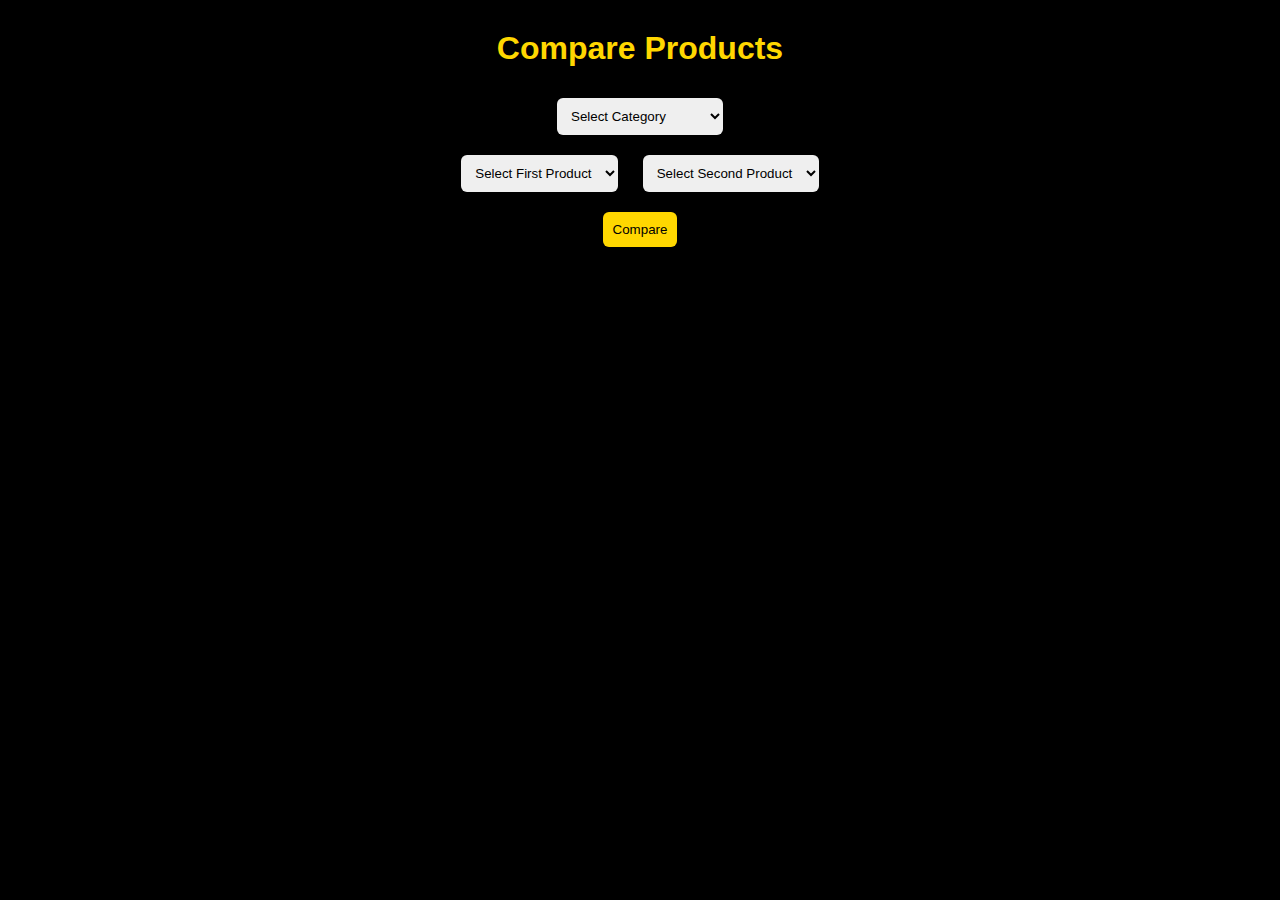
<file: comparison.html>
<!DOCTYPE html>
<html>
<head>
<title>Compare Products</title>
<style>

body{
    background:#000;
    color:white;
    font-family:Arial;
    text-align:center;
}

h1{
    color:gold;
    margin-top:30px;
}

select, button{
    padding:10px;
    margin:10px;
    border-radius:6px;
    border:none;
}

button{
    background:gold;
    cursor:pointer;
}

.compare-box{
    display:flex;
    justify-content:center;
    gap:40px;
    margin-top:40px;
}

.card{
    background:#111;
    padding:20px;
    width:300px;
    border-radius:12px;
    border:1px solid gold;
}

.card img{
    width:100%;
    border-radius:10px;
}

</style>
</head>

<body>

<h1>Compare Products</h1>

<select id="category">
    <option value="">Select Category</option>
    <option value="metal">Metal Wall Art</option>
    <option value="mirror">Mirror Art</option>
    <option value="wallpaper">Wallpaper</option>
    <option value="animal">Wall Mounted Animal</option>
    <option value="shelf">Wall Shelves</option>
    <option value="frame">Photo Frame Art</option>
</select>

<br>

<select id="product1">
    <option value="">Select First Product</option>
</select>

<select id="product2">
    <option value="">Select Second Product</option>
</select>

<br>

<button onclick="compareProducts()">Compare</button>

<div class="compare-box" id="result"></div>

<script>

const products = {

metal:[
{name:"Luxury Metal Leaf", price:"Rs. 5,500", img:"https://via.placeholder.com/300"},
{name:"Premium Metal Design", price:"Rs. 6,000", img:"https://via.placeholder.com/300"},
{name:"Black & Gold Floral Art", price:"Rs. 10,500", img:"https://via.placeholder.com/300"},
{name:"Geometric LED Metal Art", price:"Rs. 12,500", img:"https://via.placeholder.com/300"}
],

mirror:[
{name:"Handcrafted Gold Mirror", price:"Rs. 12,999", img:"https://via.placeholder.com/300"},
{name:"Luxury Oval Mirror Set", price:"Rs. 18,500", img:"https://via.placeholder.com/300"},
{name:"Modern Wall Mirror", price:"Rs. 6,550", img:"https://via.placeholder.com/300"},
{name:"Elegant Round Mirror", price:"Rs. 8,500", img:"https://via.placeholder.com/300"}
],

wallpaper:[
{name:"Vintage Leaf Wallpaper", price:"Rs. 7,500", img:"https://via.placeholder.com/300"},
{name:"Floral Abstract Wallpaper", price:"Rs. 8,600", img:"https://via.placeholder.com/300"},
{name:"Onyx Marble Wallpaper", price:"Rs. 7,600", img:"https://via.placeholder.com/300"},
{name:"Blue Granite Wallpaper", price:"Rs. 7,870", img:"https://via.placeholder.com/300"}
],

animal:[
{name:"Elephant Wall Sculpture", price:"Rs. 12,300", img:"https://via.placeholder.com/300"},
{name:"Black Panther Head", price:"Rs. 5,999", img:"https://via.placeholder.com/300"},
{name:"Buffalo Head Art", price:"Rs. 7,499", img:"https://via.placeholder.com/300"},
{name:"Deer Head Wall Mount", price:"Rs. 8,999", img:"https://via.placeholder.com/300"}
],

shelf:[
{name:"Wood Corner Shelf", price:"Rs. 6,799", img:"https://via.placeholder.com/300"},
{name:"Bedroom Wall Shelf", price:"Rs. 3,500", img:"https://via.placeholder.com/300"},
{name:"Decorative Ivory Shelf", price:"Rs. 8,500", img:"https://via.placeholder.com/300"},
{name:"Set of 3 Wall Shelves", price:"Rs. 7,299", img:"https://via.placeholder.com/300"}
],

frame:[
{name:"Tree Photo Frame Art", price:"Rs. 4,599", img:"https://via.placeholder.com/300"},
{name:"Family Tree Frame", price:"Rs. 7,500", img:"https://via.placeholder.com/300"},
{name:"Metal Frame Art", price:"Rs. 3,999", img:"https://via.placeholder.com/300"},
{name:"Office Wall Frame", price:"Rs. 5,000", img:"https://via.placeholder.com/300"}
]

};

// CATEGORY CHANGE EVENT
document.getElementById("category").addEventListener("change", function(){

let category = this.value;
let p1 = document.getElementById("product1");
let p2 = document.getElementById("product2");

p1.innerHTML = '<option value="">Select First Product</option>';
p2.innerHTML = '<option value="">Select Second Product</option>';

if(category === "") return;

products[category].forEach((item,index)=>{
    p1.innerHTML += `<option value="${index}">${item.name}</option>`;
    p2.innerHTML += `<option value="${index}">${item.name}</option>`;
});

});

// COMPARE FUNCTION
function compareProducts(){

let category = document.getElementById("category").value;
let p1 = document.getElementById("product1").value;
let p2 = document.getElementById("product2").value;

if(category==="" || p1==="" || p2===""){
    alert("Select category and both products");
    return;
}

if(p1===p2){
    alert("Select two different products");
    return;
}

let productA = products[category][p1];
let productB = products[category][p2];

document.getElementById("result").innerHTML = `
<div class="card">
<img src="${productA.img}">
<h3>${productA.name}</h3>
<p style="color:gold;">${productA.price}</p>
</div>

<div class="card">
<img src="${productB.img}">
<h3>${productB.name}</h3>
<p style="color:gold;">${productB.price}</p>
</div>
`;

}

</script>

</body>
</html>
</file>
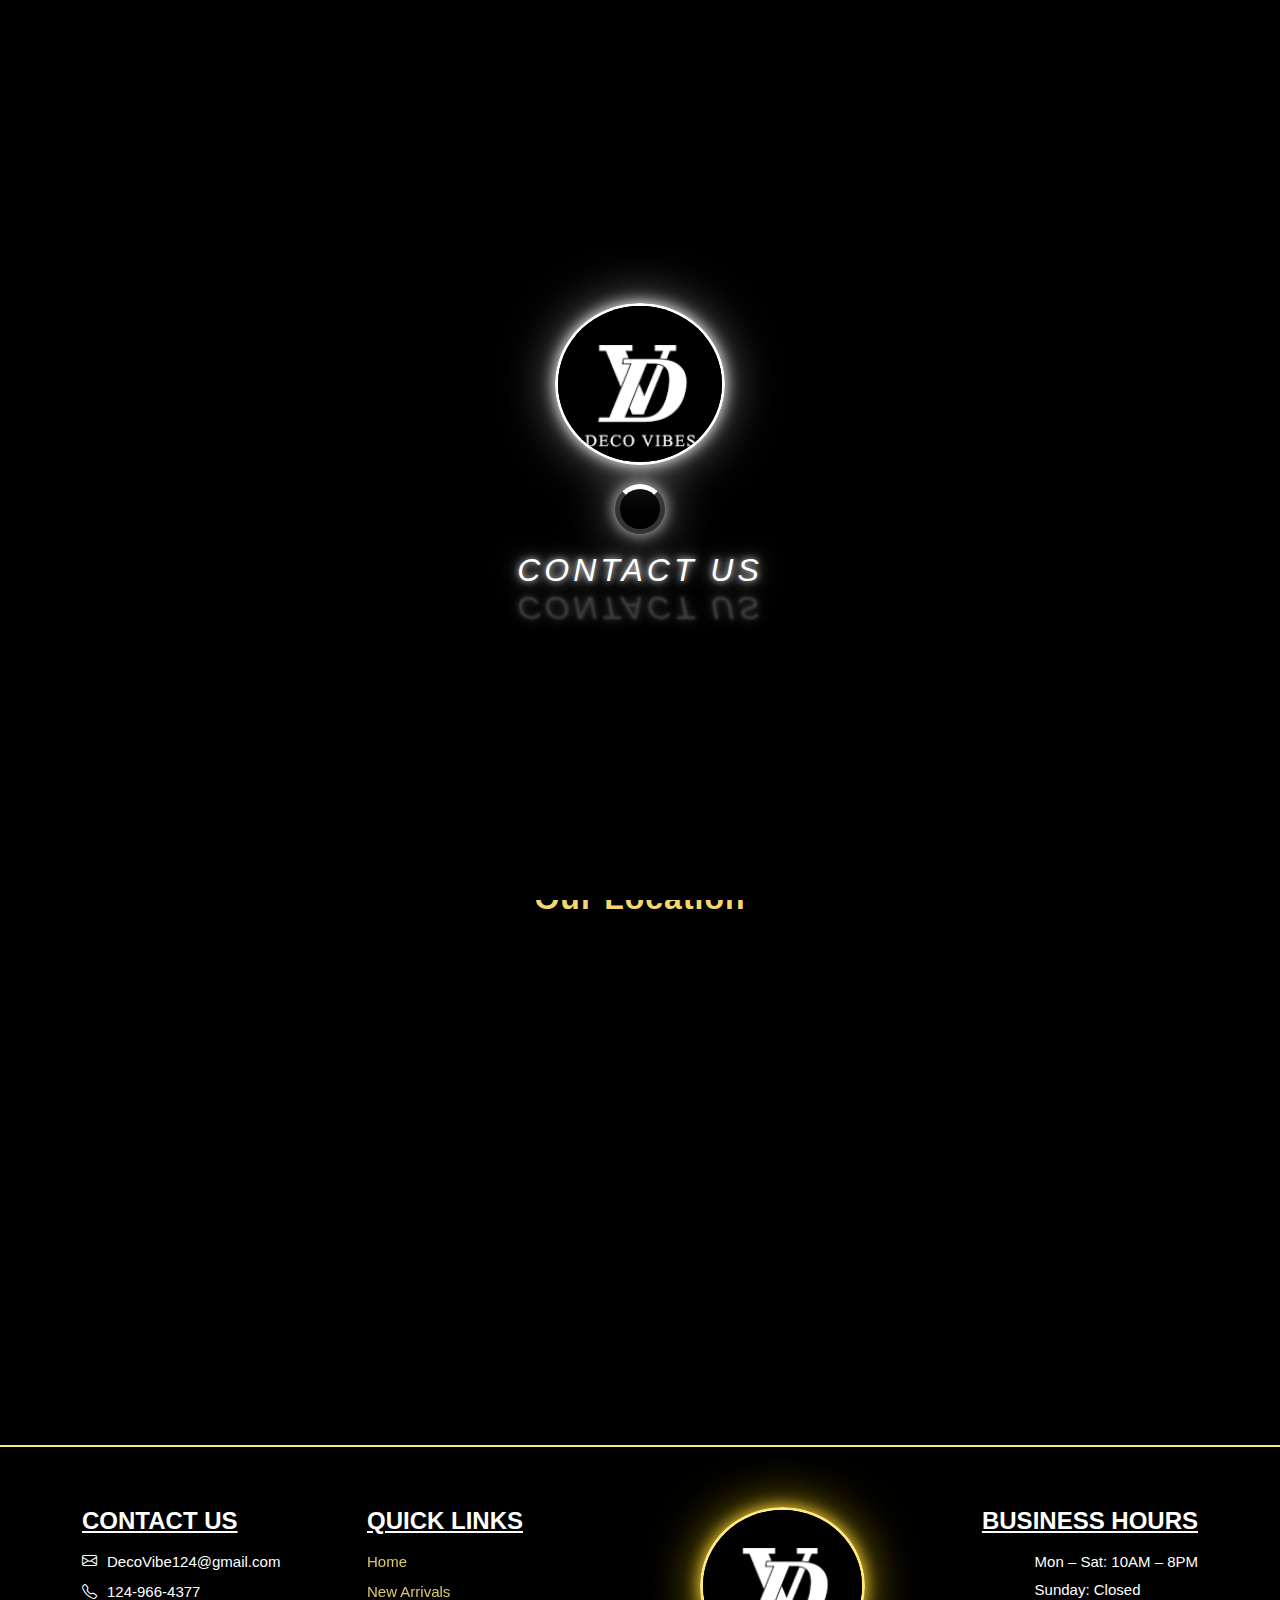
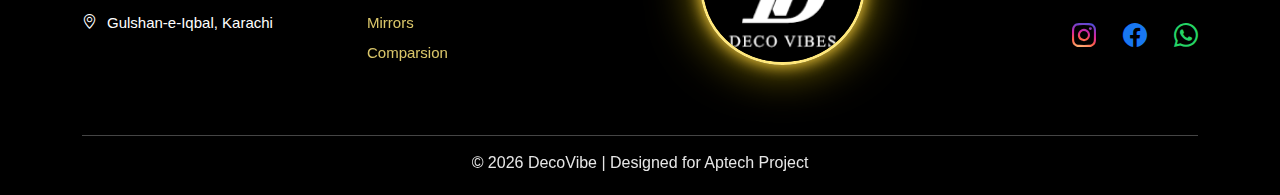
<file: Contact.html>
<!DOCTYPE html>
<html lang="en">

<head>
    <meta charset="UTF-8">
    <title>Contact Us | DecoVibe</title>
    <link rel="icon" type="image/png" href="IMAGES/logo.png">

    <!-- Bootstrap CSS -->
    <link href="https://cdn.jsdelivr.net/npm/bootstrap@5.3.2/dist/css/bootstrap.min.css" rel="stylesheet">

    <!-- Font Awesome -->
    <link href="https://cdnjs.cloudflare.com/ajax/libs/font-awesome/6.5.1/css/all.min.css" rel="stylesheet">

    <!-- Bootstrap Icons -->
    <link rel="stylesheet" href="https://cdn.jsdelivr.net/npm/bootstrap-icons@1.11.1/font/bootstrap-icons.css">

    <style>
        body {
            font-family: "Poppins", sans-serif;
            background-color: #000;
            color: #fff;
        }

        /* ===== HEADING ===== */
        .section-heading h1 {
            font-size: clamp(36px, 6vw, 72px);
            letter-spacing: 2px;
            font-weight: 600;
            color: #ffe87c;
        }

        .section-heading p {
            color: #ccc;
        }

        /* ===== FORM ===== */
        .form-box {
            background: #111;
            padding: 30px;
            border-radius: 18px;
            border: 1px solid rgba(255, 232, 124, 0.4);
        }

        .form-control {
            background: #000;
            border: 1px solid #ffe87c;
            color: #fff;
            border-radius: 12px;
        }

        .form-control::placeholder {
            color: #aaa;
        }

        textarea {
            height: 150px;
        }

        .form-note {
            font-size: 14px;
            color: #aaa;
        }

        .send-btn {
            background: #ffe87c;
            color: #000;
            border: none;
            padding: 10px 30px;
            border-radius: 30px;
            font-weight: 500;
            transition: 0.3s;
        }

        .send-btn:hover {
            background: #e6d46f;
            transform: translateY(-2px);
        }

        /* ===== SHOP INFO ===== */
        .detail-box h2 {
            font-weight: 600;
            color: #ffe87c;
        }

        .shop-info-box {
            background: #111;
            border-radius: 18px;
            padding: 25px;
            border: 1px solid rgba(255, 232, 124, 0.4);
            display: grid;
            grid-template-columns: repeat(2, 1fr);
            gap: 20px;
        }

        .shop-info-box h6 i {
            color: #ffe87c;
            margin-right: 6px;
        }

        .shop-info-box p {
            color: #ccc;
        }

        /* ===== SOCIAL ===== */
        .social-links i {
            font-size: 1.8rem;
            margin: 0 10px;
            cursor: pointer;
            transition: 0.3s;
            color: #ffe87c;
        }

        .social-links i:hover {
            transform: translateY(-3px);
        }

        /* ===== MAP ===== */
        .container-fluid{
            width: 100%;
            height: 400px;
            
            border-top: 3px solid #ffe87c;

        }
        iframe {
            width: 100%;
            height: 400px;
            
           
        }

        /* ===== FOOTER ===== */
        /* Footer */
.site-footer {
    background: linear-gradient(135deg, #6f4e37, #8b5e3c);
    color: #fff;
    padding: 60px 0 20px;
    font-size: 15px;
}

/* TITLES */
.footer-title {
    
    font-size: 24px;
    font-weight: bold;
    margin-bottom: 15px;
    text-transform: uppercase;
    text-decoration: underline;
}

/* CONTACT & TEXT */
.site-footer p {
    margin-bottom: 8px;
    display: flex;
    gap: 10px;
    align-items: center;
}

/* LINKS */
.footer-links {
    list-style: none;
    padding: 0;
}

.footer-links li {
    margin-bottom: 8px;
}

.footer-links li a {
   color: #ffe87c;;
    text-decoration: none;
    opacity: 0.85;
}

.footer-links li a:hover {
    opacity: 1;
    text-decoration: underline;
}

/* LOGO SIZE FIX */
.footer-logo {
    width: 165px;
    height: auto;
    margin: auto;
    display: block;
    border-radius: 50%;
    border: 3px solid #ffe87c;
    box-shadow: 0 0 15px  #facd44  , 0 0 50px rgba(255, 221, 0, 0.671);
    box-shadow: #ffe87c;
}

/*BUSINESS HOURS ALIGNMENT FIX */

.footer-hours {
    display: flex;
    flex-direction: column;
    align-items: center;
}

@media (min-width: 992px) {
    .footer-hours {
        align-items: flex-end;
    }
}

.hours-text p {
    margin-bottom: 6px;
}

.footer-social {
    display: flex;
    gap: 15px;
    margin-top: 10px;
    justify-content: center;
}

@media (min-width: 992px) {
    .footer-social {
        justify-content: flex-end;
    }
}

.footer-social a {
    font-size: 24px;
    margin-left: 12px;
    transition: transform 0.3s;
}

.footer-social a:hover {
    transform: translateY(-4px);
}

.footer-social .fb {
    color: #1877F2;
}

.footer-social .wa {
    color: #25D366;
}

/* INSTAGRAM GRADIENT */
.footer-social .insta {
    background: radial-gradient(circle at 30% 107%,
            #fdf497 0%, #fdf497 5%, #fd5949 45%,
            #d6249f 60%, #285AEB 90%);
    -webkit-background-clip: text;
    -webkit-text-fill-color: transparent;
}


/* BOTTOM */
.footer-bottom {
    margin-top: 30px;
    padding-top: 15px;
    border-top: 1px solid rgba(255, 255, 255, 0.3);
    font-size: 16px;
    opacity: 0.9;
    cursor: pointer;
}

#footera {
    border-top: 2px solid #ffe87c;
    background: linear-gradient(135deg, #000000, #000000);
    color: var(--text-main);
}

.footer-icons i:hover {
    color: #ffe87c; 
    cursor: pointer;
}

.footer-bottom:hover{
    color: #ffe87c;
}

#loader {
  position: fixed;
  inset: 0;
  background: #000;
  display: flex;
  align-items: center;
  justify-content: center;
  z-index: 9999;
}

/* Loader Box */
.loader-box {
  text-align: center;
  color: #fff;
}

/* Logo */
.loader-logo {
  width: 170px;
  border: 3px solid #ffffff ;
  box-shadow: 0 0 15px  #ffffff  , 0 0 50px rgba(255, 255, 255, 0.5);
  border-radius: 50%;
  margin-bottom: 2px;
}

/* Spinner */
.spinner{
  width: 50px;
  height: 50px;
  border: 5px solid rgba(255,255,255,0.2);
  border-top: 5px solid #ffffff;
  box-shadow: 0 0 15px  #ffffffc3  , 0 0 50px rgba(255, 255, 255, 0.5);
  border-radius: 50%;
  animation: spin 1s linear infinite;
  margin: 17px auto;
}

@keyframes spin {
  100% {
    transform: rotate(360deg);
  }
}

/* Website Name */
.site-name {
  font-weight: 530;
  font-style: italic ;
  color: #ffffff;
  font-family: 'Orbitron', sans-serif;
  font-size: 32px;
  text-transform: uppercase;
  letter-spacing: 4px;

  text-shadow:
    0 0 6px rgba(255, 255, 255, 0.806),
    0 0 14px rgba(255, 255, 255, 0.6),
    0 0 30px rgba(255, 255, 255, 0.4);
  position: relative;
}

/* Reflection Effect */
.site-name::after {
  content: attr(data-text);
  position: absolute;
  left: 0;
  top: 100%;
  width: 100%;
  transform: scaleY(-1);
  opacity: 0.25;
  filter: blur(1px);
}
.location-section {
    background-color: #000;   /* Black background */
}

.location-heading {
    color: #f5d76e;   /* Gold color */
    font-weight: 600;
    letter-spacing: 1px;
    position: relative;
    display: inline-block;
}
.footer-email {
  color: white;
  text-decoration: none;
}

.footer-email:hover {
  color: #ffe87c;
}
.navbar {
    display: flex;
    justify-content: space-between;
    align-items: center;
    background: black;
    padding: 15px 50px;
}

.nav-links {
    list-style: none;
    display: flex;
    gap: 30px;
}

.nav-links a {
    text-decoration: none;
    color: white;
    font-weight: 500;
    transition: 0.3s;
}

.nav-links a:hover {
    color: #ffe87c;
}

.nav-links a.active {
    color: #ffe87c;
    border-bottom: 2px solid #ffe87c;
}
/* Top Golden Bar */
.top-bar {
    background-color: #ffe87c;
    color: black;
    text-align: center;
    padding: 8px 0;
    font-weight: 600;
    font-size: 14px;
}

/* Navbar */
.navbar {
    display: flex;
    justify-content: space-between;
    align-items: center;
    background-color: black;
    padding: 15px 50px;
}

/* Logo Section */
.logo-section {
    display: flex;
    align-items: center;
    gap: 10px;
}

.logo-section img {
    width: 40px;
    height: 80px;
    border-radius: 50%;
}

.logo-section span {
    color: white;
    font-size: 18px;
    font-weight: bold;
}

/* Nav Links */
.nav-links {
    display: flex;
    list-style: none;
    gap: 30px;
}

.nav-links a {
    text-decoration: none;
    color: white;
    transition: 0.3s;
}

.nav-links a:hover {
    color: #ffe87c;
}

.nav-links a.active {
    color: #ffe87c;
    border-bottom: 2px solid #ffe87c;
}
.logo-section img {
    width: 60px;
    height: 60px;
    border-radius: 50%;
    border: 2px solid #ffffff;

    box-shadow: 0 0 20px rgba(255, 232, 124, 0.6);
}
/*  */

/* Optional Hover Effect (Aur Premium Lagega) */
.logo-section img:hover {
    box-shadow: 
        0 0 10px #ffe87c,
        0 0 25px #ffe87c,
        0 0 50px #ffe87c;
}
/* Golden Line Under Navbar */
.navbar {
    border-bottom: 2px solid #ffe87c;
}
    </style>
</head>

<body>

<!-- Loader -->
<div id="loader">
  <div class="loader-box">
    <img src="IMAGES/logo.png" alt="Logo" class="loader-logo">

    <div class="spinner"></div>

    <h2 class="site-name" class="glow-bg"data-text="Contact us">Contact Us</h2>
  </div>
</div>
<!-- welcome bar -->
<div class="top-bar">
    Welcome to Contact Page
</div>
<!-- navbar -->
<nav class="navbar">
    <div class="logo-section">
        <img src="IMAGES/logo.png" alt="DecoVibe Logo">
        <span>DecoVibe</span>
    </div>

    <ul class="nav-links">
        <li><a href="index.html" class="nav-link">Home</a></li>
        <li><a href="comparison.html" class="nav-link">Comparison</a></li>
        <li><a href="about.html" class="nav-link">About Us</a></li>
        <li><a href="contact.html" class="nav-link active">Contact Us</a></li>
        <li><a href="location.html" class="nav-link">Location</a></li>
    </ul>

    <div class="icons">
        <i class="fa fa-search"></i>
        <i class="fa fa-shopping-cart"></i>
    </div>
</nav>
<!-- Website Content -->
<div id="content" class="hidden">
<!-- CONTACT SECTION -->
    <section class="py-5">
        <div class="container">

            <div class="text-center mb-5 section-heading">
                <h1>Contact Us</h1>
                <p>Experience timeless Decorative & refined Items — our team is here to assist you.</p>
            </div>

            <div class="row g-5">

                <!-- FORM -->
                <div class="col-lg-6">
                    <div class="form-box">
<form id="contactForm" novalidate>

  <input type="text" id="firstName" class="form-control mb-3" placeholder="First Name">
  <div class="invalid-feedback">First name must be at least 3 characters</div>

  <input type="text" id="lastName" class="form-control mb-3" placeholder="Last Name">
  <div class="invalid-feedback">Last name must be at least 3 characters</div>

  <input type="tel" id="phone" class="form-control mb-3" placeholder="Phone Number">
  <div class="invalid-feedback">Enter valid phone number (10–12 digits)</div>

  <input type="email" id="email" class="form-control mb-3" placeholder="Email Address">
  <div class="invalid-feedback">Enter valid email address</div>

  <textarea id="message" class="form-control mb-3" placeholder="Your Message"></textarea>
  <div class="invalid-feedback">Message must be at least 6 characters</div>

  <button type="submit" class="send-btn">Send Message</button>

</form>




</div>
                </div>
                <!-- validation -->
<script>
const form = document.getElementById("contactForm");

const fields = {
  firstName: value => value.trim().length >= 3,
  lastName: value => value.trim().length >= 3,
  phone: value => /^[0-9]{10,12}$/.test(value),
  email: value => /^[^\s@]+@[^\s@]+\.[^\s@]+$/.test(value),
  message: value => value.trim().length >= 6
};

// Real-time validation
Object.keys(fields).forEach(id => {
  const input = document.getElementById(id);

  input.addEventListener("input", () => {
    if (fields[id](input.value)) {
      input.classList.remove("is-invalid");
      input.classList.add("is-valid");
    } else {
      input.classList.remove("is-valid");
      input.classList.add("is-invalid");
    }
  });
});

// Submit validation
form.addEventListener("submit", e => {
  e.preventDefault();
  let valid = true;

  Object.keys(fields).forEach(id => {
    const input = document.getElementById(id);
    if (!fields[id](input.value)) {
      input.classList.add("is-invalid");
      valid = false;
    }
  });

  if (valid) {
    alert("Message Sent Successfully ✅");
    form.reset();
    document.querySelectorAll(".form-control")
      .forEach(i => i.classList.remove("is-valid"));
  }
});
</script>


                <!-- INFO -->
                <div class="col-lg-6 text-center">
                    <h2 class="mb-4">Visit Our Gallery</h2>

                    <div class="shop-info-box">
                        <div>
                            <h6><i class="fa-solid fa-phone"></i> Phone</h6>
                            <p>124-966-4377</p>

                            <h6><i class="fa-solid fa-location-dot"></i> Address</h6>
                            <p>Shop #12 Crystal Plaza<br>Gulshan-e-Iqbal, Karachi</p>

                            <h6><i class="fa-solid fa-envelope"></i> Email</h6>
                           <a href="mailto:DecoVibe124@gmail.com" class="footer-email">
    DecoVibe124@gmail.com
  </a></p>
                        </div>

                        <div>
                            <h6><i class="fa-solid fa-clock"></i> Timings</h6>
                            <p>Mon–Fri: 9AM – 6PM</p>
                            <p>Saturday: 10AM – 5PM</p>
                            <p>Sunday: Closed</p>
                        </div>
                    </div>

                    <div class="social-links mt-4">
                       <a href="https://instagram.com" target="_blank">
<i class="fa-brands fa-instagram"></i></a>

<a href="https://facebook.com" target="_blank">
<i class="fa-brands fa-facebook"></i></a>

<a href="https://wa.me/923001234567" target="_blank">
<i class="fa-brands fa-whatsapp"></i></a>

<a href="https://twitter.com" target="_blank">
<i class="fa-brands fa-twitter"></i></a>

                    </div>
                </div>

            </div>
        </div>

        <!-- MAP -->
         <section id="location" class="location-section text-center py-5">
    
    <h2 class="location-heading mb-4">Our Location</h2>

   
</section>
        <div id="location">

            <iframe
                src="https://www.google.com/maps/embed?pb=!1m18!1m12!1m3!1d3618.721991587149!2d67.07197337443134!3d24.90746284337694!2m3!1f0!2f0!3f0!3m2!1i1024!2i768!4f13.1!3m3!1m2!1s0x3eb33ff74b54ffe1%3A0xd30c91fa7c92b9a7!2sDecoEra!5e0!3m2!1sen!2sus!4v1771179444236!5m2!1sen!2sus" width="600" height="450" style="border:0;" allowfullscreen="" loading="lazy" referrerpolicy="no-referrer-when-downgrade">
                referrerpolicy="no-referrer-when-downgrade"></iframe>
        </div>
    </section>

     <!-- Footer -->
    <footer class="site-footer" id="footera">
        <div class="container">
            <div class="row text-center text-lg-start align-items-start">

                <!-- CONTACT -->
                <div class="col-12 col-lg-3 mb-4">
                    <h6 class="footer-title">Contact Us</h6>
                     <p><i class="bi bi-envelope"></i> 
                    <a href="mailto:DecoVibe124@gmail.com" class="footer-email">
    DecoVibe124@gmail.com
  </a></p>
                    <p><i class="bi bi-telephone"></i> 124-966-4377</p>
                    <p><i class="bi bi-geo-alt"></i> Gulshan-e-Iqbal, Karachi</p>
                </div>

                <!-- QUICK LINKS -->
                <div class="col-12 col-lg-3 mb-4">
                    <h6 class="footer-title">Quick Links</h6>
                    <ul class="footer-links">
                        <li><a href="../index.html">Home</a></li>
                        <li><a href="../index.html">New Arrivals</a></li>
                        <li><a href="../index.html">Mirrors</a></li>
                        <li><a href="../HTML/Comparsion.html">Comparsion</a></li>
                    </ul>
                </div>

                <!-- LOGO -->
                <div class="col-12 col-lg-3 mb-4 text-center">
                    <img src="IMAGES/logo.png" alt="DecoVibe" class="footer-logo">
                </div>
            

                <!-- HOURS + SOCIAL -->
                <div class="col-12 col-lg-3 mb-4 footer-hours text-center text-lg-end">
                    <h6 class="footer-title">Business Hours</h6>

                    <div class="hours-text">
                        <p>Mon – Sat: 10AM – 8PM</p>
                        <p>Sunday: Closed</p>
                    </div>

                    <div class="footer-social">
                        <a class="insta" href="#"><i class="bi bi-instagram"></i></a>
                        <a class="fb" href="#"><i class="bi bi-facebook"></i></a>
                        <a class="wa" href="#"><i class="bi bi-whatsapp"></i></a>
                        
                    </div>
                </div>


            </div>

            <div class="footer-bottom text-center">
                © 2026 DecoVibe | Designed for Aptech Project
            </div>
        </div>
    </footer>
</div>




<script>
    setTimeout(function () {
    document.getElementById("loader").style.display = "none";
    document.getElementById("content").classList.add("show");
    }, 2000); // 2 seconds

document.addEventListener("DOMContentLoaded", function () {})
</script>
  


</body>

</html>
</file>
